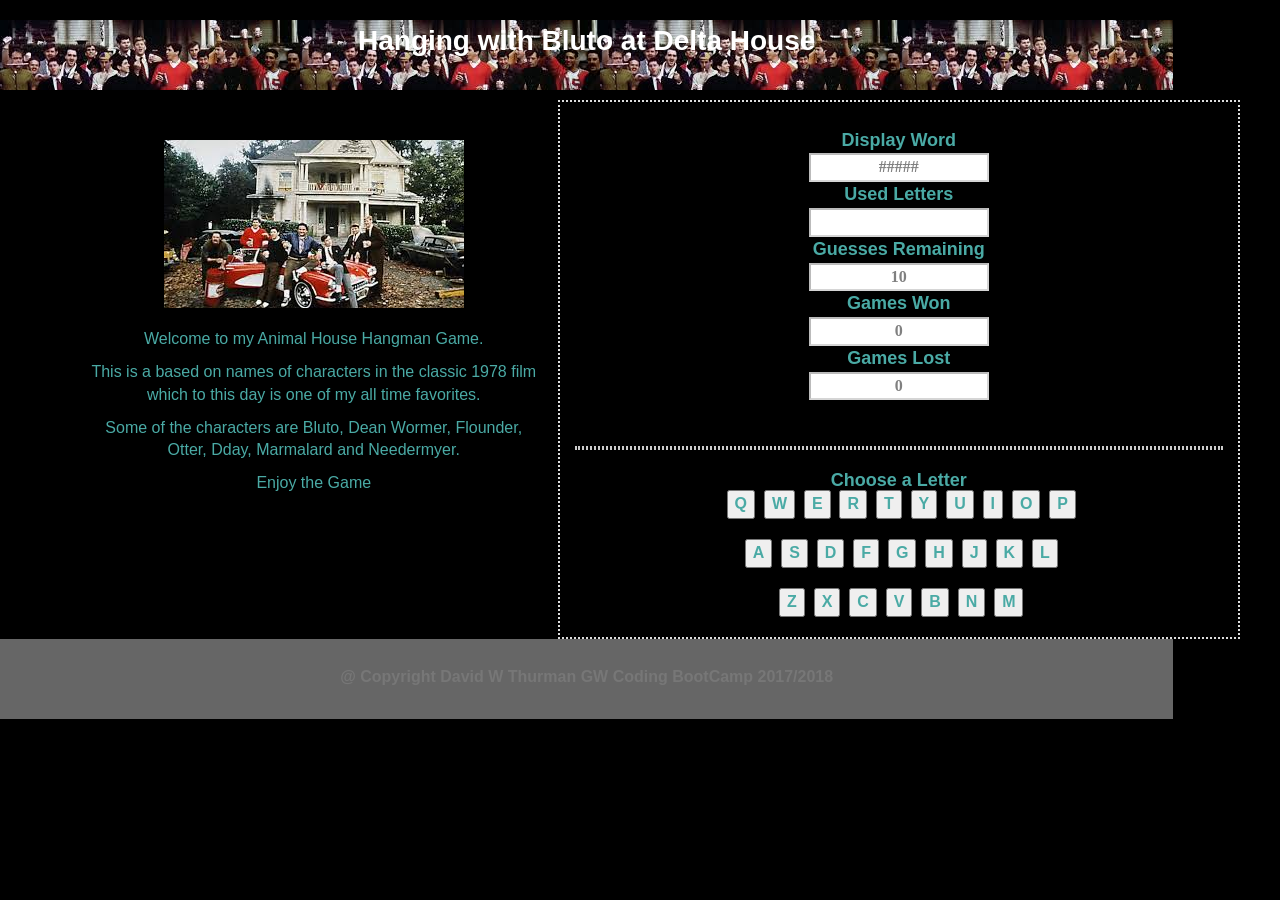
<file: index.html>
<!DOCTYPE html>
<html lang="en">
<head>
	<meta name="viewport" content="width=device-width, initial-scale=1.0">
  	<meta http-equiv="X-UA-Compatible" content="ie=edge">
	<link rel="stylesheet" href="https://maxcdn.bootstrapcdn.com/bootstrap/3.3.6/css/bootstrap.min.css">
	<link rel="stylesheet" type="text/css" href="assets\css\style.css">
</head>
<html>
<body class="containerbox"onLoad="reset(); return true;">
<center>
<h1 class="head1 col-xs-12 col-sm-11">Hanging with Bluto at Delta House</h1>
<div class="container ">
	<div class="container containerbox">
		<div class="row">
			<div class="col-xs-12 col-sm-5  ">
			   	<br /> <br />
		     	 <img class="img" name="bluto" id="bluto" src="#">
				<br />	<br />
				<p>Welcome to my Animal House Hangman Game.</p>
				<p>	This is a based on names of characters in the classic 1978 film which to this day is one of my 
				all time favorites.</p>
				<p> Some of the characters are Bluto, Dean Wormer, Flounder, Otter, Dday, Marmalard and Needermyer.
				</p>
				<p>Enjoy the Game</p>
				<br /><br /><br />
			</div>


			 <div class="col-xs-12 col-sm-7 box">
				<form name="game">
					<p class="p">
						<br />
						Display Word<br />
						<input class="text1" type="text" name="displayWord" disabled /><br />
						Used Letters<br />
						<input class="text1" type="text" name="usedLetters" disabled /><br />
						Guesses Remaining<br />
						<input class="text-centerx text1" type="text" name="remainLetters" disabled /><br />
						Games Won<br />
						<input class="text-centerx text1" type="text" name="gamesWon" disabled /><br />
						Games Lost<br />
						<input class="text-centerx text1" type="text" name="gamesLost" disabled /><br /><br />
					</p>	
				</form>
				<hr class="hr1">
				
						<label class="label">Choose a Letter</label>
						<br/>
						<input type="button" class="button" value="Q" onclick="selectLetter('Q')">
						<input type="button" class="button" value="W" onclick="selectLetter('W')">
						<input type="button" class="button" value="E" onclick="selectLetter('E')">
						<input type="button" class="button" value="R" onclick="selectLetter('R')">
						<input type="button" class="button" value="T" onclick="selectLetter('T')">
						<input type="button" class="button" value="Y" onclick="selectLetter('Y')">
						<input type="button" class="button" value="U" onclick="selectLetter('U')">
						<input type="button" class="button" value="I" onclick="selectLetter('I')">
						<input type="button" class="button" value="O" onclick="selectLetter('O')">
						<input type="button" class="button" value="P" onclick="selectLetter('P')">
						<br /><br />

						<input type="button" class="button" value="A" onclick="selectLetter('A')">
						<input type="button" class="button" value="S" onclick="selectLetter('S')">
						<input type="button" class="button" value="D" onclick="selectLetter('D')">
						<input type="button" class="button" value="F" onclick="selectLetter('F')">
						<input type="button" class="button" value="G" onclick="selectLetter('G')">
						<input type="button" class="button" value="H" onclick="selectLetter('H')">
						<input type="button" class="button" value="J" onclick="selectLetter('J')">
						<input type="button" class="button" value="K" onclick="selectLetter('K')">
						<input type="button" class="button" value="L" onclick="selectLetter('L')">
						<br /><br />

						<input type="button" class="button" value="Z" onclick="selectLetter('Z')">
						<input type="button" class="button" value="X" onclick="selectLetter('X')">
						<input type="button" class="button" value="C" onclick="selectLetter('C')">
						<input type="button" class="button" value="V" onclick="selectLetter('V')">
						<input type="button" class="button" value="B" onclick="selectLetter('B')">
						<input type="button" class="button" value="N" onclick="selectLetter('N')">
						<input type="button" class="button" value="M" onclick="selectLetter('M')">
						<br /><br />
			</div>
		</div>
	</div>
</div>
 <footer class="footer col-xs-12 col-sm-11">
@ Copyright David W Thurman GW Coding BootCamp 2017/2018
</footer>
</center>
 <script type="text/javascript" src="assets/js/javascript.js"></script>
</body>
</file>
